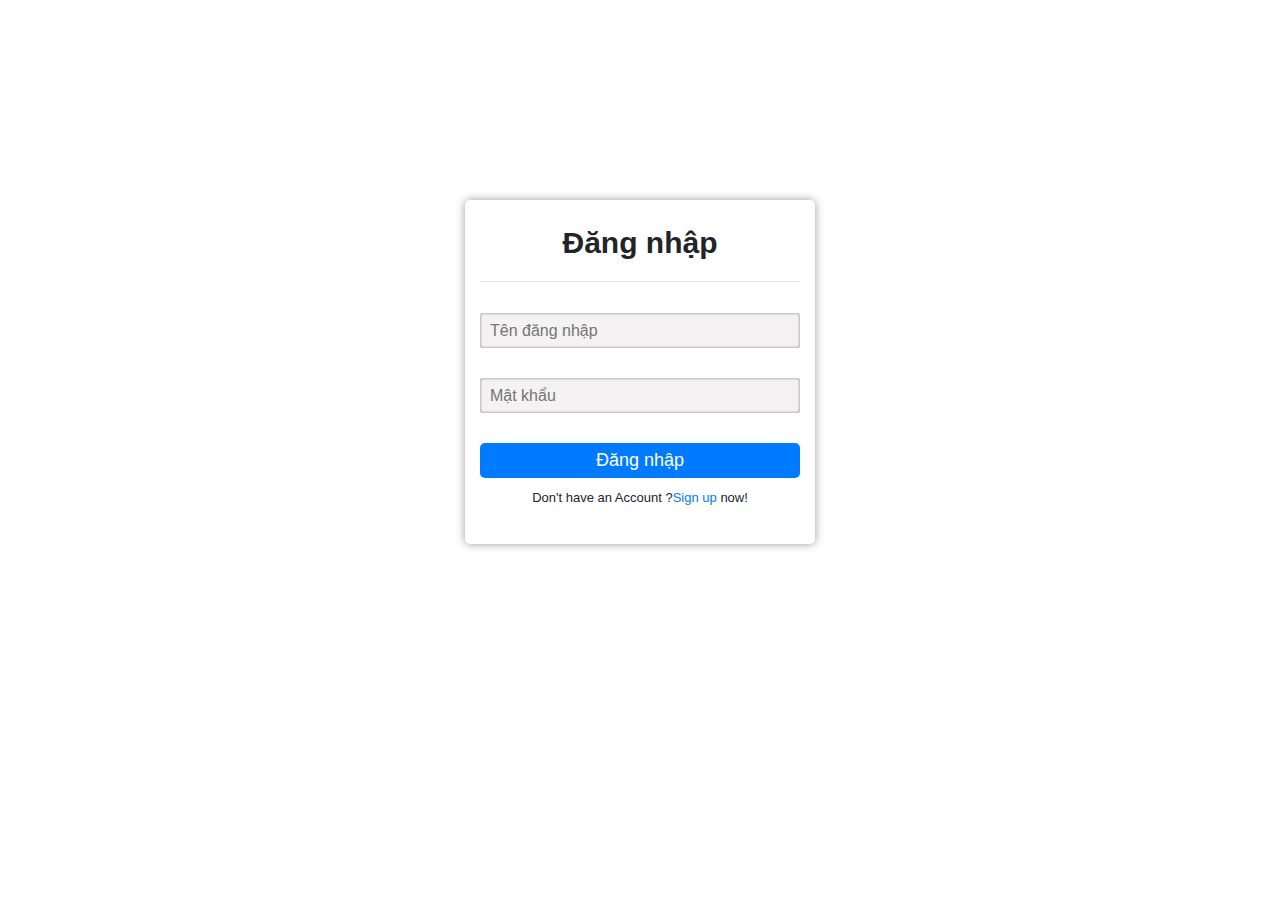
<file: index.html>
<!DOCTYPE html>
<html lang="en">
<head>
    <meta charset="UTF-8">
    <meta http-equiv="X-UA-Compatible" content="IE=edge">
    <meta name="viewport" content="width=device-width, initial-scale=1.0">
    <title>Document</title>
</head>
<body>    
    <script>
        if(!localStorage.getItem("users")){
             localStorage.setItem("users",JSON.stringify([]));
        }
        location.href="./view/login.html";
    </script>
</body>
</html>
</file>
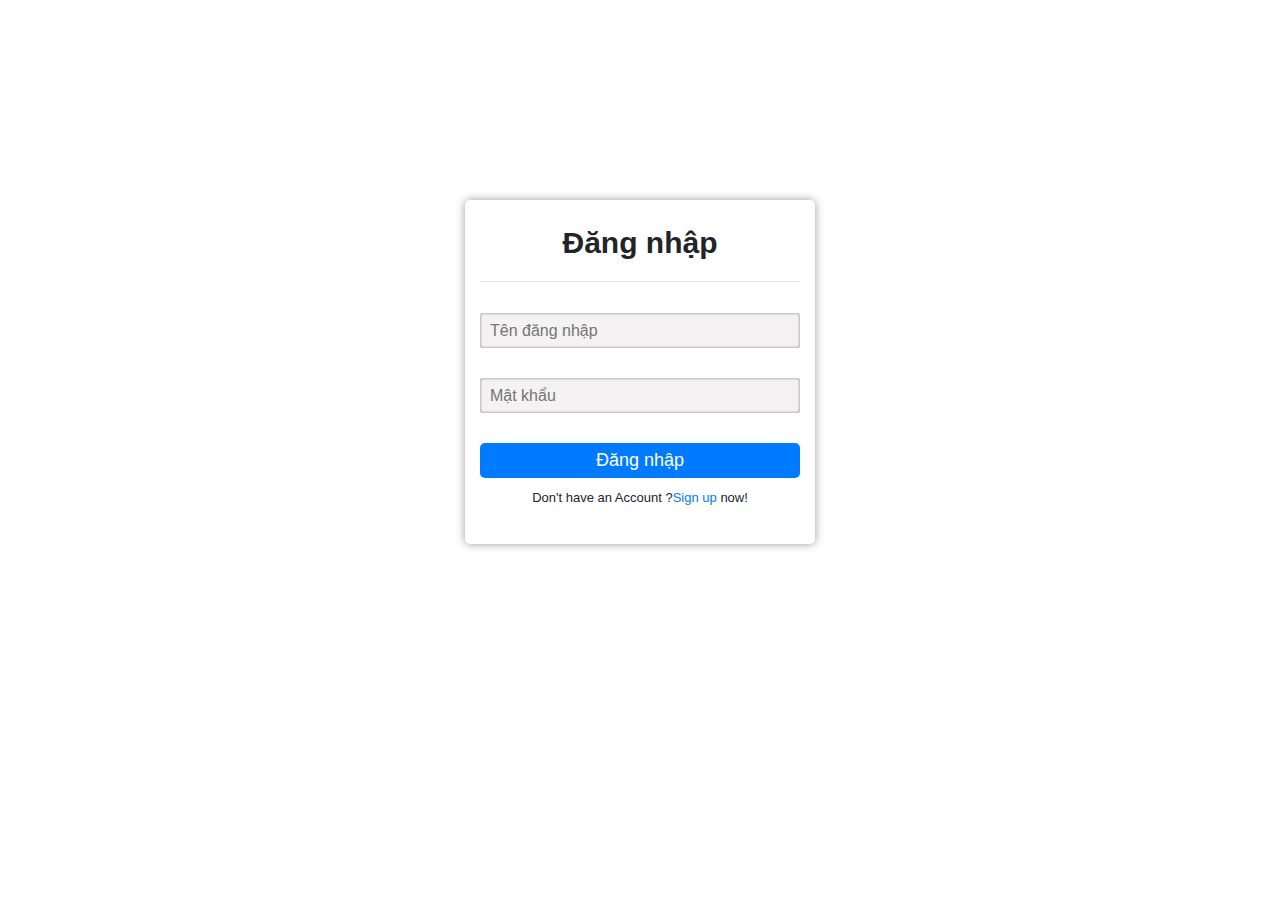
<file: view/addEmployee.html>
<!DOCTYPE html>
<html lang="en">
<head>
    <meta charset="UTF-8">
    <meta http-equiv="X-UA-Compatible" content="IE=edge">
    <meta name="viewport" content="width=device-width, initial-scale=1.0">
    <title>Add employee</title>
    <link rel="stylesheet" href="../assest/libraries/bootstrap.min.css">
    <link rel="stylesheet" href="../assest/css/sideBar-navigation.css">
    <link rel="stylesheet" href="https://cdnjs.cloudflare.com/ajax/libs/font-awesome/6.2.0/css/all.min.css">
    <link rel="preconnect" href="https://fonts.googleapis.com">
    <link rel="preconnect" href="https://fonts.gstatic.com" crossorigin>
    <link href="https://fonts.googleapis.com/css2?family=Varela+Round&display=swap" rel="stylesheet">
    <link rel="stylesheet" href="../assest/css/addEmployess.css">
   
</head>
<body>
    <div class="side-bar">
        <header>HRM App</header>
        <div class="user"><i class="fa-sharp fa-solid fa-circle-user" style="margin-right:15px"></i><p class="username"></p></div>
        <div class="logout"><i class="fa-sharp fa-solid fa-right-from-bracket"></i>Đăng xuất</div>
        <ul>
         <li><a href="./showEmployees.html"><i class="fa-regular fa-address-book"></i><p>Danh sách nhân viên</p></a></li>
         <li><a href="./addEmployee.html"><i class="fa-solid fa-user-plus"></i><p>Thêm nhân viên</p></a></li>
         <li><a href="./showDepartment.html"><i class="fa-solid fa-landmark"></i><p>Các phòng ban</p></a></li>
         <li><a href="./listOfPositions.html"><i class="fa-solid fa-layer-group"></i><p>Danh sách chức vụ</p></a></li>
         <li><a href="./employeesDeleted.html"><i class="fa-solid fa-user-xmark"></i></i><p>Nhân viên đã nghỉ việc</p></a></li>

        </ul>
    </div>
    <div class="container-fluid">
        <div class="main">
            <nav>
                <ul>
                    <li><a href="#"><i class="fa-sharp fa-solid fa-bars"></i></a></li>
                    <li><a href="./home.html">Trang chủ</a></li>
                </ul>
            </nav>
                <div class="dash-board">
                    <div class="row">
                        <div class="col-0 col-sm-1 col-md-1 col-lg-3"></div>
                        <div class="col-12 col-sm-10 col-md-10 col-lg-6">
                            <form>
                                <h2>Thêm nhân viên</h2>
                                <div class="form-group">
                                  <label for="fullName">Họ tên</label>
                                  <input type="text" class="form-control" id="fullName" aria-describedby="emailHelp" placeholder="VD : Nguyễn Văn A">
                                  <span class="errorMessage"></span>
                                </div>
                                <div class="form-group row">
                                   <div class="col-6 col-sm-6 col-md-6 col-lg-6">
                                    <label for="age">Tuổi</label>
                                    <input type="text" class="form-control" id="Age" placeholder="VD : 18">
                                    <span class="errorMessage"></span>
                                   </div>
                                   <div class="col-6 col-sm-6 col-md-6 col-lg-6">
                                    <label for="sex">Giới tính</label><br>
                                    <div class="form-check">
                                        <label class="form-check-label">
                                        <input type="radio" class="form-check-input" name="sex"  id="" value="Nam" checked>
                                        Nam
                                      </label>
                                    </div>
                                    <div class="form-check">
                                        <label class="form-check-label">
                                        <input type="radio" class="form-check-input" name="sex"  id="" value="Nữ">
                                        Nữ
                                      </label>
                                    </div>
                                   </div>
                                  
                                </div>
                                <div class="form-group">
                                    <label for="address">Địa chỉ</label>
                                    <input type="text" class="form-control" id="address" placeholder="VD : Thạch Thất ,Hà Nội">
                                    <span class="errorMessage"></span>
                                </div>
                                <div class="form-group">
                                    <label for="phoneNumber">Số điện thoại</label>
                                    <input type="text" class="form-control" id="phoneNumber" placeholder="VD : 0321 111 222">
                                    <span class="errorMessage"></span>
                                </div>
                                <div class="form-group">
                                  <label for="department">Phòng ban</label>
                                  <select class="form-control"  id="department">
                                    <option>Phòng marketing</option>
                                    <option>Phòng nhân sự</option>
                                    <option>Phòng công nghệ thông tin</option>
                                    <option>Phòng kinh doanh</option>
                                    <option>Phòng kế toán</option>
                                    <option>Phòng chăm sóc khách hàng</option>
                                  </select>
                                </div>
                                <div class="form-group">
                                  <label for="position">Chức vụ</label>
                                  <select class="form-control"  id="position">
                                    <option value="">Trưởng phòng marketing</option>
                                    <option value="">Nhân viên marketing</option>
                                    <option value="">Nhân viên content</option>
                                    <option value="">Nhân viên seo</option>
                                  </select>
                                </div>

                                <div class="form-group">
                                    <label for="salary">Lương</label>
                                    <input type="text" class="form-control" id="salary" aria-describedby="emailHelp" placeholder="VD : 1000$">
                                    <span class="errorMessage"></span>
                                </div>
                         
                                <div class="form-group">
                                    <label for="avatar">Ảnh</label><br>
                                    <img src="../assest/img/placeholder.png" alt="">
                                    <input type="text" class="form-control" id="avatar" aria-describedby="emailHelp" placeholder="Chú ý : chỉ nhận link ảnh">
                                    <span class="errorMessage"></span>
                                </div>
                                
                                <input type="submit" class="btn btn-primary" value="Thêm">
                              </form>
                        </div>
                        <div class="col-0 col-sm-1 col-md-1 col-lg-3"></div>
                    </div>
                </div>
        </div>
    </div>
    <div  class="mask" ></div>
    <script>
        if(!localStorage.getItem("key")){
           location.href="./login.html";
        }
    </script>
    <script src="../assest/libraries/jquery.min.js"></script>
    <script src="../assest/libraries/bootstrap.min.js"></script>
    <script src="../assest/js/home.js"></script>
    <script src="../assest/js/addEmployee.js"></script>
</body>
</html>
</file>
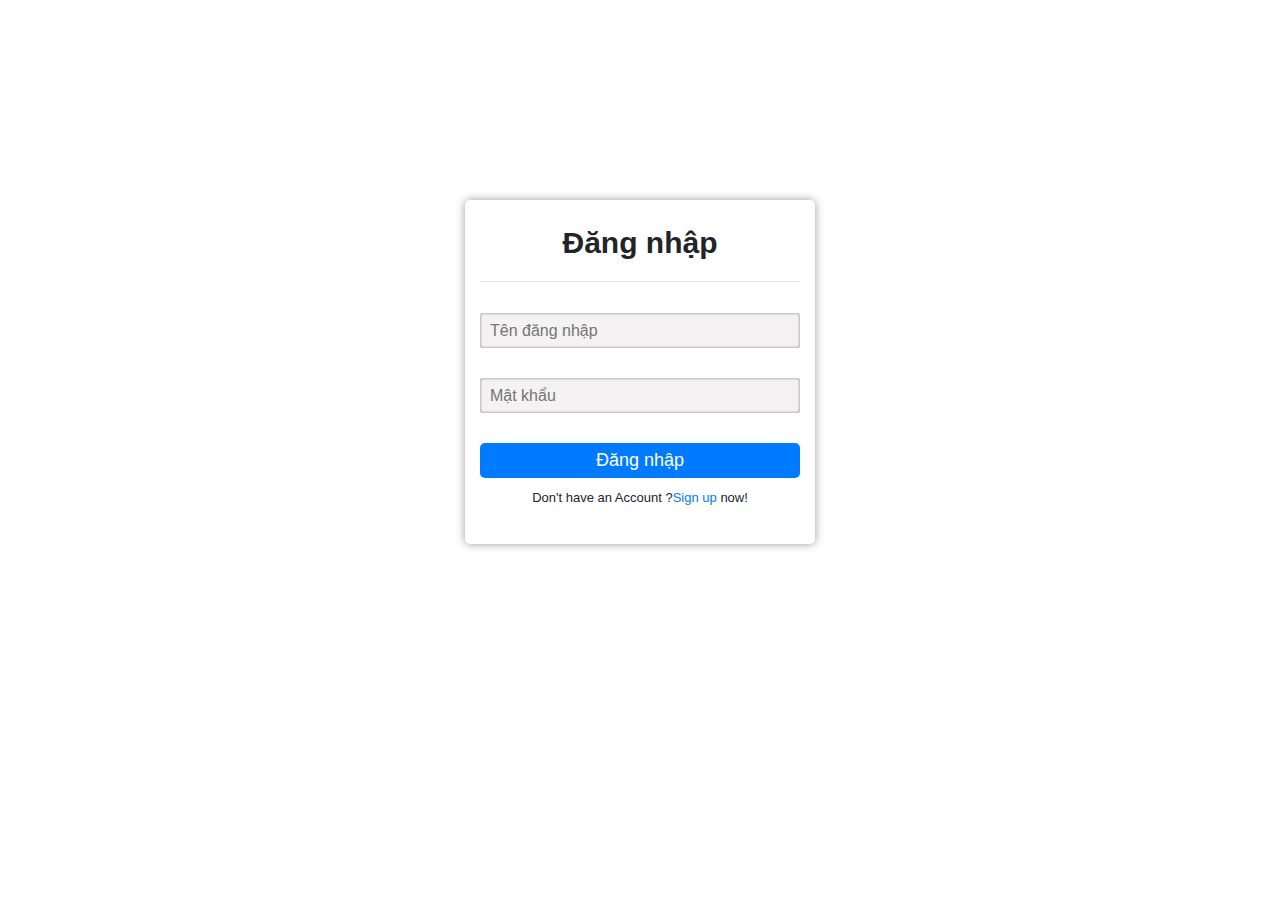
<file: view/employeesDeleted.html>
<!DOCTYPE html>
<html lang="en">
<head>
    <meta charset="UTF-8">
    <meta http-equiv="X-UA-Compatible" content="IE=edge">
    <meta name="viewport" content="width=device-width, initial-scale=1.0">
    <title>Employees delete</title>
    <link rel="stylesheet" href="../assest/libraries/bootstrap.min.css">
    <link rel="stylesheet" href="../assest/css/sideBar-navigation.css">
    <link rel="stylesheet" href="https://cdnjs.cloudflare.com/ajax/libs/font-awesome/6.2.0/css/all.min.css">
    <link rel="preconnect" href="https://fonts.googleapis.com">
    <link rel="preconnect" href="https://fonts.gstatic.com" crossorigin>
    <link href="https://fonts.googleapis.com/css2?family=Varela+Round&display=swap" rel="stylesheet">
    <link rel="stylesheet" href="../assest/css/employeesDeleted.css">
   
</head>
<body>
    <div class="side-bar">
        <header>HRM App</header>
        <div class="user"><i class="fa-sharp fa-solid fa-circle-user" style="margin-right:15px"></i><p class="username"></p></div>
        <div class="logout"><i class="fa-sharp fa-solid fa-right-from-bracket"></i>Đăng xuất</div>
        <ul>
         <li><a href="./showEmployees.html"><i class="fa-regular fa-address-book"></i><p>Danh sách nhân viên</p></a></li>
         <li><a href="./addEmployee.html"><i class="fa-solid fa-user-plus"></i><p>Thêm nhân viên</p></a></li>
         <li><a href="./showDepartment.html"><i class="fa-solid fa-landmark"></i><p>Các phòng ban</p></a></li>
         <li><a href="./listOfPositions.html"><i class="fa-solid fa-layer-group"></i><p>Danh sách chức vụ</p></a></li>
         <li><a href="./employeesDeleted.html"><i class="fa-solid fa-user-xmark"></i></i><p>Nhân viên đã nghỉ việc</p></a></li>
        
        </ul>
    </div>
    <div class="container-fluid">
        <div class="main">
            <nav>
                <ul>
                    <li><a href="#"><i class="fa-sharp fa-solid fa-bars"></i></a></li>
                    <li><a href="./home.html">Trang chủ</a></li>
                </ul>
            </nav>
                <div class="dash-board">
                    <div class="row">
                       <div class="loading"></div>
                    </div>
                </div>
        </div>
    </div>
    <div  class="mask" ></div>
    <div class="confirm-delete">
        <h4>Bạn có chắc chắn muốn xóa?</h5>
        <button type="button" class="btn btn-warning">Xác nhận</button>
        <button type="button" class="btn btn-dark">Hủy</button>
    </div>
    <script>
        if(!localStorage.getItem("key")){
           location.href="./login.html";
        }
    </script>
    <script src="../assest/libraries/jquery.min.js"></script>
    <script src="../assest/libraries/bootstrap.min.js"></script>
    <script src="../assest/js/home.js"></script>
    <script src="../assest/js/employeesDeleted.js"></script>
</body>
</html>
</file>
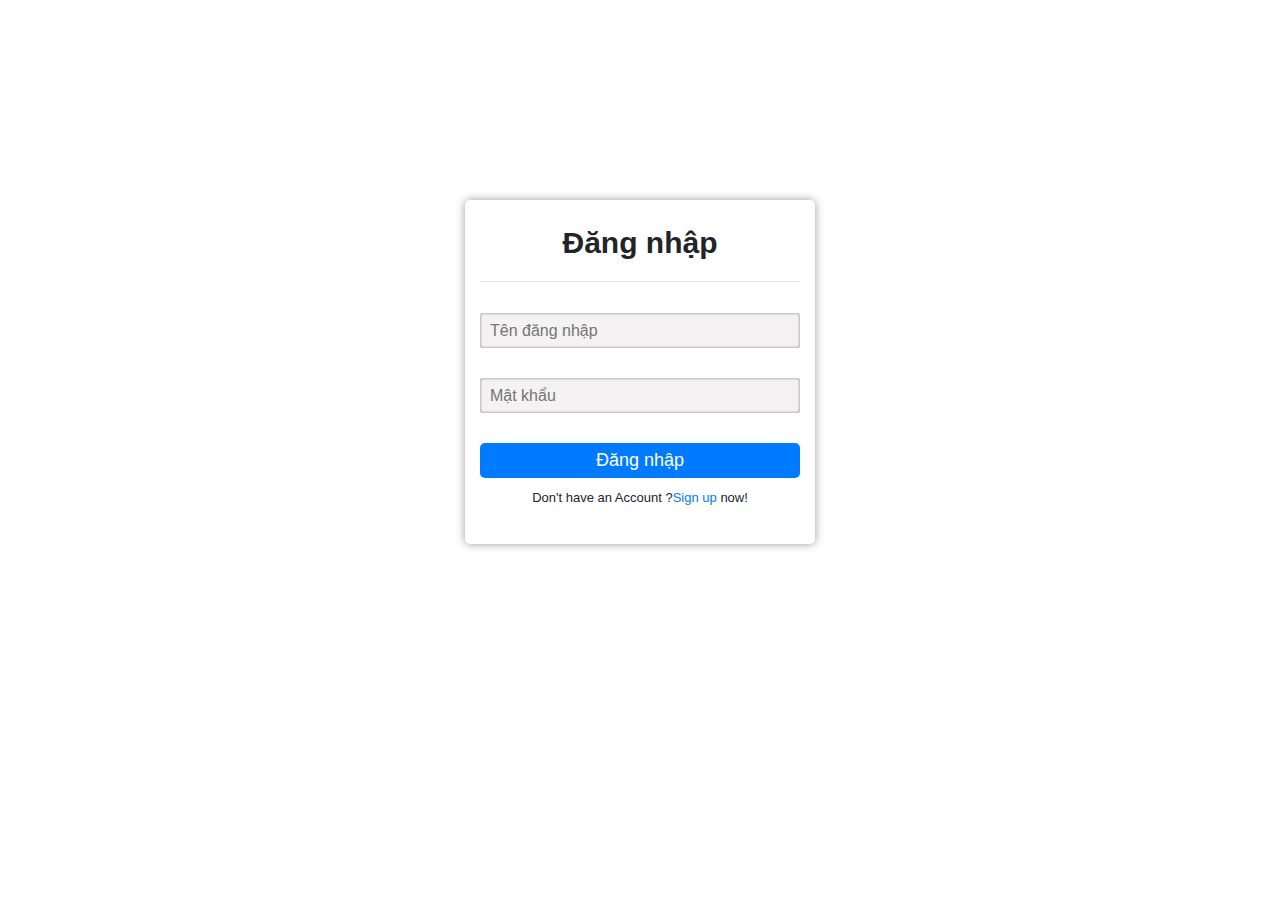
<file: view/home.html>
<!DOCTYPE html>
<html lang="en">
<head>
    <meta charset="UTF-8">
    <meta http-equiv="X-UA-Compatible" content="IE=edge">
    <meta name="viewport" content="width=device-width, initial-scale=1.0">
    <title>Home</title>
    <link rel="stylesheet" href="../assest/libraries/bootstrap.min.css">
    <link rel="stylesheet" href="../assest/css/home.css">
    <link rel="stylesheet" href="../assest/css/sideBar-navigation.css">
    <link rel="stylesheet" href="https://cdnjs.cloudflare.com/ajax/libs/font-awesome/6.2.0/css/all.min.css">
    <link rel="preconnect" href="https://fonts.googleapis.com">
    <link rel="preconnect" href="https://fonts.gstatic.com" crossorigin>
    <link href="https://fonts.googleapis.com/css2?family=Varela+Round&display=swap" rel="stylesheet">
   
</head>
<body>
    <div class="side-bar">
        <header>HRM App</header>
        <div class="user"><i class="fa-sharp fa-solid fa-circle-user" style="margin-right:15px"></i><p class="username"></p></div>
        <div class="logout"><i class="fa-sharp fa-solid fa-right-from-bracket"></i> Đăng xuất</div>
        <ul>
         <li><a href="./showEmployees.html"><i class="fa-regular fa-address-book"></i><p>Danh sách nhân viên</p></a></li>
         <li><a href="./addEmployee.html"><i class="fa-solid fa-user-plus"></i><p>Thêm nhân viên</p></a></li>
         <li><a href="./showDepartment.html"><i class="fa-solid fa-landmark"></i><p>Các phòng ban</p></a></li>
         <li><a href="./listOfPositions.html"><i class="fa-solid fa-layer-group"></i><p>Danh sách chức vụ</p></a></li>
         <li><a href="./employeesDeleted.html"><i class="fa-solid fa-user-xmark"></i></i><p>Nhân viên đã nghỉ việc</p></a></li>

        </ul>
    </div>
    <div class="container-fluid">
        <div class="main">
            <nav>
                <ul>
                    <li><a href="#"><i class="fa-sharp fa-solid fa-bars"></i></a></li>
                    <li><a href="./home.html">Trang chủ</a></li>
                </ul>
            </nav>
                <div class="dash-board">
                    <div class="row">
                        <div >
                            <div class="card card-blue">
                                <div class="card-title">
                                      Danh sách nhân viên
                                </div>
                                <i class="fa-solid fa-users"></i>
                            </div>
                        </div>
                        <div >
                            <div class="card card-green">
                                <div class="card-title">
                                    Các phòng ban
                                </div>
                                <i class="fa-solid fa-landmark"></i>
                            </div>
                        </div>
                        <div>
                            <div class="card card-yellow">
                                <div class="card-title">
                                    Danh sách chức vụ
                                </div>
                                <i class="fa-solid fa-layer-group"></i>
                            </div>
                        </div>
                        <div>
                            <div class="card card-red">
                                <div class="card-title">
                                    Danh sách nhân viên đã nghỉ
                                </div>
                                <i class="fa-solid fa-user-minus"></i>
                            </div>
                        </div>
                    </div>
                </div>
        </div>
    </div>
    <div  class="mask" ></div>
    <script>
        if(!localStorage.getItem("key")){
           location.href="./login.html";
        }
    </script>
    <script src="../assest/libraries/jquery.min.js"></script>
    <script src="../assest/libraries/bootstrap.min.js"></script>
    <script src="../assest/js/home.js"></script>
</body>
</html>
</file>
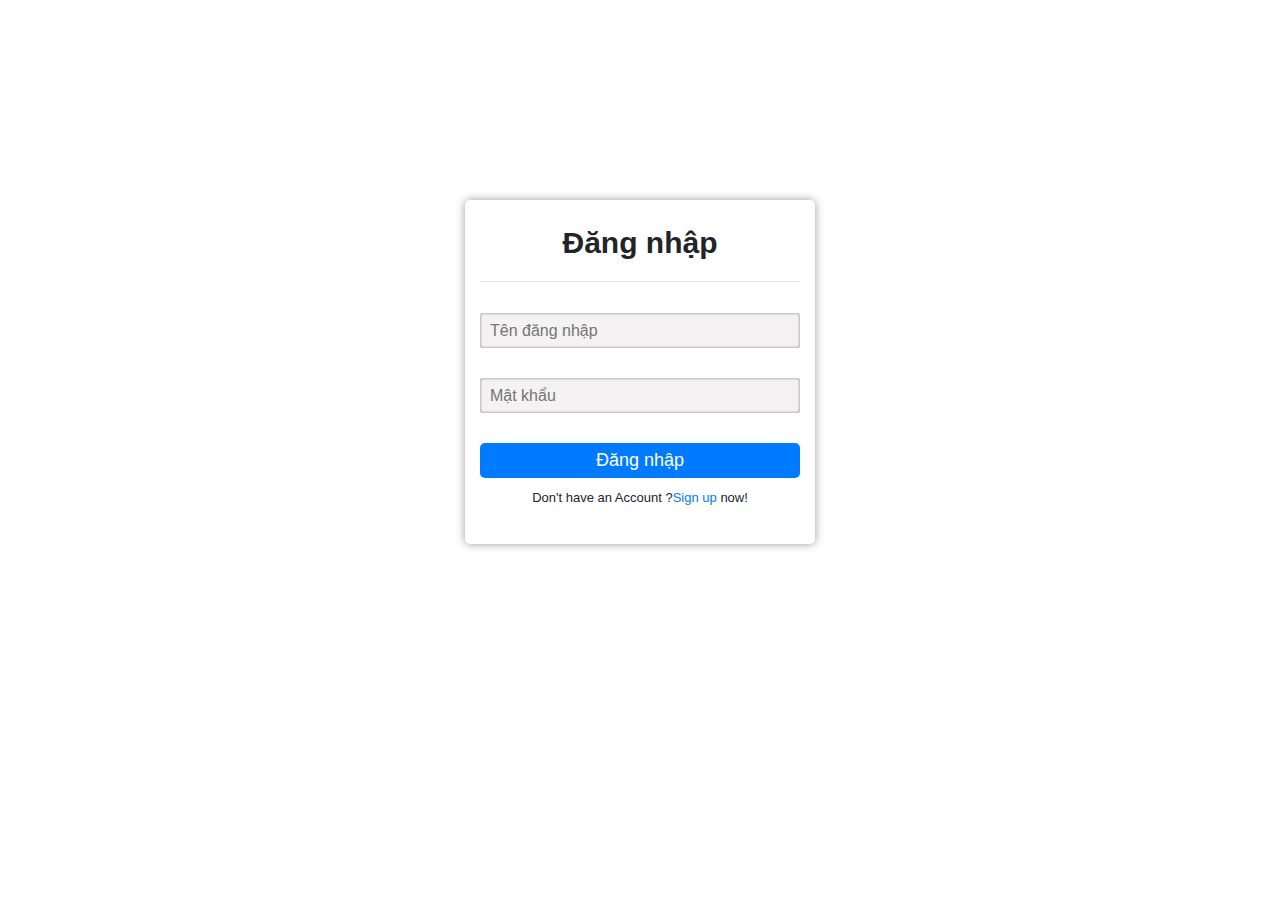
<file: view/listOfPositions.html>
<!DOCTYPE html>
<html lang="en">
<head>
    <meta charset="UTF-8">
    <meta http-equiv="X-UA-Compatible" content="IE=edge">
    <meta name="viewport" content="width=device-width, initial-scale=1.0">
    <title>Positions</title>
    <link rel="stylesheet" href="../assest/libraries/bootstrap.min.css">
    <link rel="stylesheet" href="../assest/css/sideBar-navigation.css">
    <link rel="stylesheet" href="../assest/css/listOfPositions.css">
    <link rel="stylesheet" href="https://cdnjs.cloudflare.com/ajax/libs/font-awesome/6.2.0/css/all.min.css">
    <link rel="preconnect" href="https://fonts.googleapis.com">
    <link rel="preconnect" href="https://fonts.gstatic.com" crossorigin>
    <link href="https://fonts.googleapis.com/css2?family=Varela+Round&display=swap" rel="stylesheet">
</head>
<body>
    <div class="side-bar">
        <header>HRM App</header>
        <div class="user"><i class="fa-sharp fa-solid fa-circle-user" style="margin-right:15px"></i><p class="username"></p></div>
        <div class="logout"><i class="fa-sharp fa-solid fa-right-from-bracket"></i>Đăng xuất</div>
        <ul>
         <li><a href="./showEmployees.html"><i class="fa-regular fa-address-book"></i><p>Danh sách nhân viên</p></a></li>
         <li><a href="./addEmployee.html"><i class="fa-solid fa-user-plus"></i><p>Thêm nhân viên</p></a></li>
         <li><a href="./showDepartment.html"><i class="fa-solid fa-landmark"></i><p>Các phòng ban</p></a></li>
         <li><a href="./listOfPositions.html"><i class="fa-solid fa-layer-group"></i><p>Danh sách chức vụ</p></a></li>
         <li><a href="./employeesDeleted.html"><i class="fa-solid fa-user-xmark"></i></i><p>Nhân viên đã nghỉ việc</p></a></li>
        </ul>
    </div>
    <div class="container-fluid">
        <div class="main">
            <nav>
                <ul>
                    <li><a href="#"><i class="fa-sharp fa-solid fa-bars"></i></a></li>
                    <li><a href="./home.html">Trang chủ</a></li>
                </ul>
            </nav>
                <div class="dash-board">
                    <div class="row">
                        <div class="col-0 col-sm-0 col-md-1 col-lg-2"></div>
                        <div class="col-12 col-sm-12 col-md-10 col-lg-8">
                            <div class="loading"></div>
                        </div>
                        <div class="col-0 col-sm-0 col-md-1 col-lg-2"></div>
                    </div>
                </div>
        </div>
    </div>
    <div  class="mask" ></div>
    <script>
        if(!localStorage.getItem("key")){
           location.href="./login.html";
        }
    </script>
    <script src="../assest/libraries/bootstrap.min.js"></script>
    <script src="../assest/libraries/jquery.min.js"></script>
    <script src="../assest/js/home.js"></script>
    <script src="../assest/js/listOfPositions.js"></script>
</body>
</html>
</file>
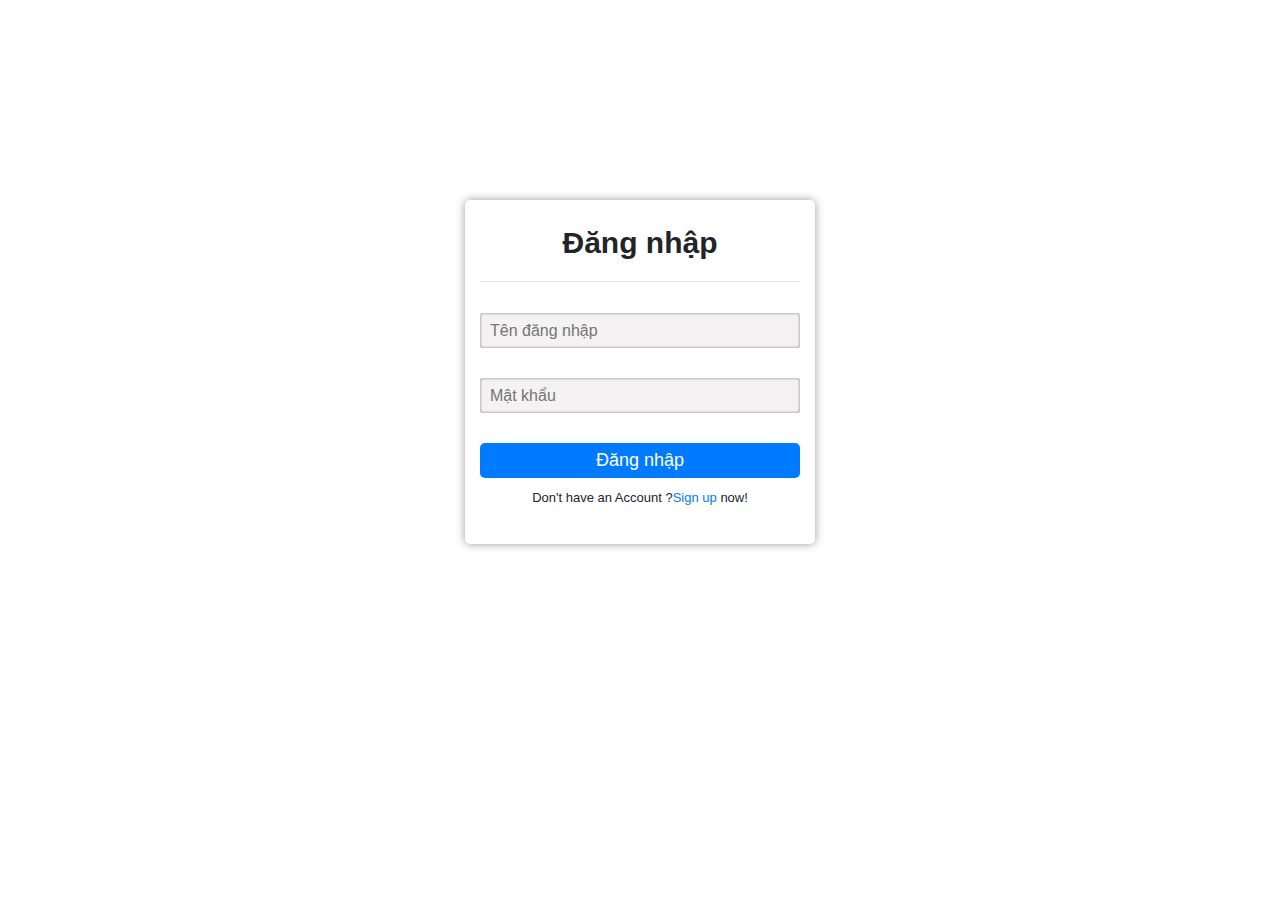
<file: view/login.html>
<!DOCTYPE html>
<html lang="en">
<head>
    <meta charset="UTF-8">
    <meta http-equiv="X-UA-Compatible" content="IE=edge">
    <meta name="viewport" content="width=device-width, initial-scale=1.0">
    <title>Login</title>
    <link rel="stylesheet" href="../assest/libraries/bootstrap.min.css">
    <link rel="stylesheet" href="../assest/css/login.css">
</head>
<body>
    <div class="container">
        <div class="row">
            <div class="col-0 col-sm-1 col-md-3 col-lg-4"></div>
            <div class="col-12 col-sm-10 col-md-6 col-lg-4">
               <form action="" onsubmit="event.preventDefault()" class="form form-login" method="get">
                <p class="form-title" style="font-weight: bold;">Đăng nhập</p>
                <hr style="color:#333;height: 1px;">
                <span class="checkMessage"></span>
                <div class="form-group">
                    <input type="text" placeholder="Tên đăng nhập" class="form-input">
                    <span class="message"></span>
                </div>
                <div class="form-group">
                    <input type="password" placeholder="Mật khẩu" class="form-input">
                    <span class="message"></span>
                </div>
                <input type="submit" class=" btn-submit btn-login bg-primary" value="Đăng nhập">
                <p style="text-align:center;font-size:13px;margin-top:10px">Don't have an Account ?<a href="#" id="sign-up">Sign up</a> now!</p>
               </form>

               <form action="" onsubmit="event.preventDefault()" class="form-signUp form-hidden" method="post">
                <p class="form-title" style="font-weight: bold;">Đăng ký</p>
                <hr style="color:#333;height: 1px;">
                <span class="checkMessage"></span>
                <div class="form-group">
                    <input type="text" placeholder="Họ tên" class="form-input">
                    <span class="message"></span>
                </div>
                <div class="form-group">
                    <input type="text" placeholder="Tên đăng nhập" class="form-input">
                    <span class="message"></span>
                </div>
                <div class="form-group">
                    <input type="password" placeholder="Mật khẩu" class="form-input">
                    <span class="message"></span>
                </div>
                <div class="form-group">
                    <input type="password" placeholder="Nhập lại mật khẩu" class="form-input">
                    <span class="message"></span>
                </div>
                <input type="submit" class="btn-submit btn-signUp bg-primary" value="Đăng ký">
                <p style="text-align:center;font-size:13px;margin-top:10px">Already have an Account ?<a href="#" id="Login">Login</a> now!</p>
               </form>
            </div>
            <div class="col-0 col-sm-1 col-md-3 col-lg-4"></div>
        </div>
        
    </div>
    <script>
       if(localStorage.getItem("key")){
        location.href="./home.html";
       }
    </script>
    <script type="module" src="../assest/js/validateForm.js"></script>
    <script type="module" src="../assest/js/handleLogin.js"></script>
    <script type="module" src="../assest/js/handleSignUp.js"></script>
    <script src="../assest/libraries/bootstrap.min.js"></script>
</body>
</html>
</file>
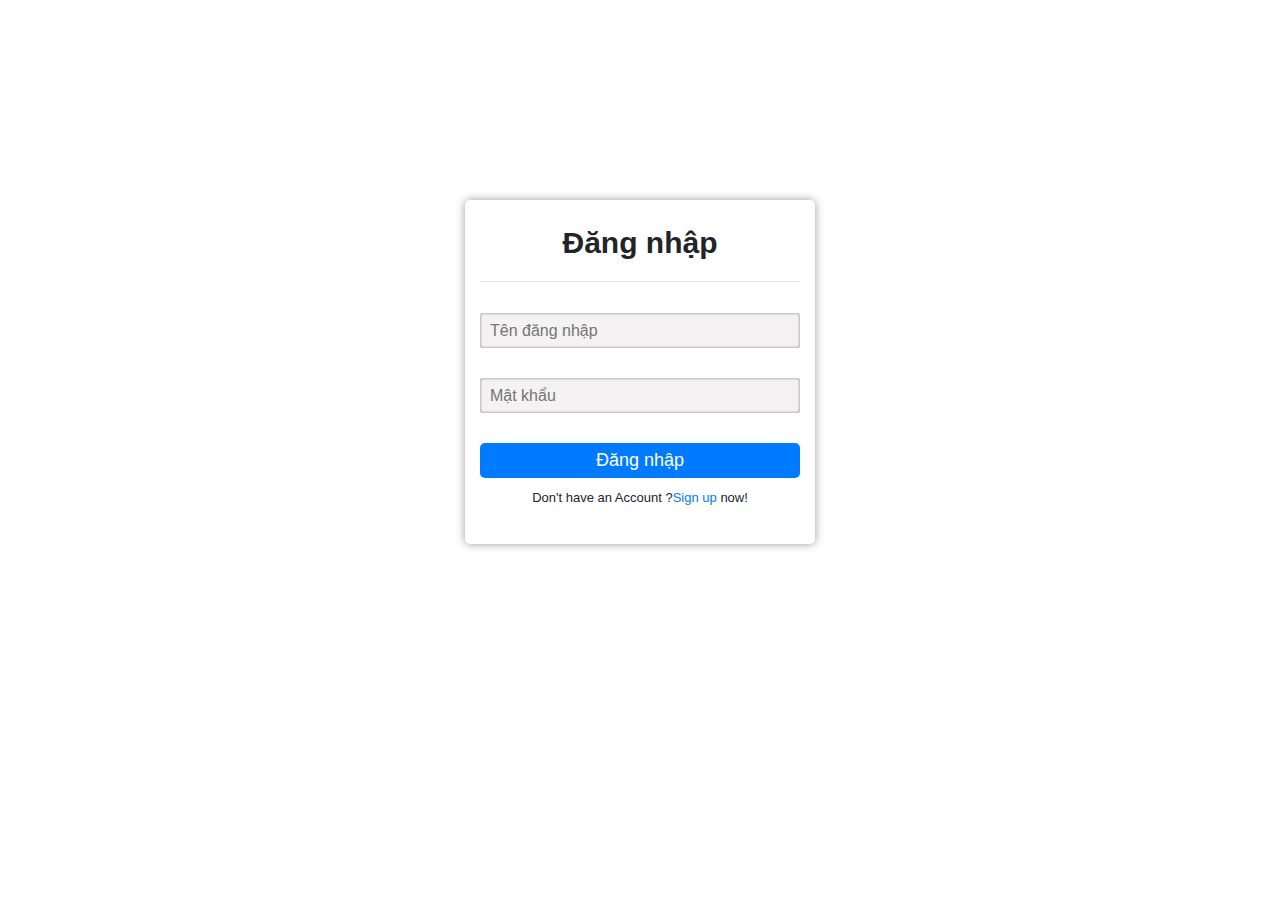
<file: view/showDepartment.html>
<!DOCTYPE html>
<html lang="en">
<head>
    <meta charset="UTF-8">
    <meta http-equiv="X-UA-Compatible" content="IE=edge">
    <meta name="viewport" content="width=device-width, initial-scale=1.0">
    <title>Departments</title>
    <link rel="stylesheet" href="../assest/libraries/bootstrap.min.css">
    <link rel="stylesheet" href="../assest/css/sideBar-navigation.css">
    <link rel="stylesheet" href="../assest/css/showDepartment.css">
    <link rel="stylesheet" href="https://cdnjs.cloudflare.com/ajax/libs/font-awesome/6.2.0/css/all.min.css">
    <link rel="preconnect" href="https://fonts.googleapis.com">
    <link rel="preconnect" href="https://fonts.gstatic.com" crossorigin>
    <link href="https://fonts.googleapis.com/css2?family=Varela+Round&display=swap" rel="stylesheet">
</head>
<body>
    <div class="side-bar">
        <header>HRM App</header>
        <div class="user"><i class="fa-sharp fa-solid fa-circle-user" style="margin-right:15px"></i><p class="username"></p></div>
        <div class="logout"><i class="fa-sharp fa-solid fa-right-from-bracket"></i>Đăng xuất</div>
        <ul>
         <li><a href="./showEmployees.html"><i class="fa-regular fa-address-book"></i><p>Danh sách nhân viên</p></a></li>
         <li><a href="./addEmployee.html"><i class="fa-solid fa-user-plus"></i><p>Thêm nhân viên</p></a></li>
         <li><a href="./showDepartment.html"><i class="fa-solid fa-landmark"></i><p>Các phòng ban</p></a></li>
         <li><a href="./listOfPositions.html"><i class="fa-solid fa-layer-group"></i><p>Danh sách chức vụ</p></a></li>
         <li><a href="./employeesDeleted.html"><i class="fa-solid fa-user-xmark"></i></i><p>Nhân viên đã nghỉ việc</p></a></li>
        </ul>
    </div>
    <div class="container-fluid">
        <div class="main">
            <nav>
                <ul>
                    <li><a href="#"><i class="fa-sharp fa-solid fa-bars"></i></a></li>
                    <li><a href="./home.html">Trang chủ</a></li>
                </ul>
            </nav>
                <div class="dash-board">
                    <div class="row">
                        <div class="col-0 col-sm-0 col-md-1 col-lg-2"></div>
                        <div class="col-12 col-sm-12 col-md-10 col-lg-8">
                           <div class="loading"></div>
                        </div>
                        <div class="col-0 col-sm-0 col-md-1 col-lg-2"></div>
                    </div>
                </div>
        </div>
    </div>
    <div  class="mask" ></div>
    <script>
        if(!localStorage.getItem("key")){
           location.href="./login.html";
        }
    </script>
    <script src="../assest/libraries/bootstrap.min.js"></script>
    <script src="../assest/libraries/jquery.min.js"></script>
    <script src="../assest/js/home.js"></script>
    <script src="../assest/js/showDepartment.js"></script>
</body>
</html>
</file>
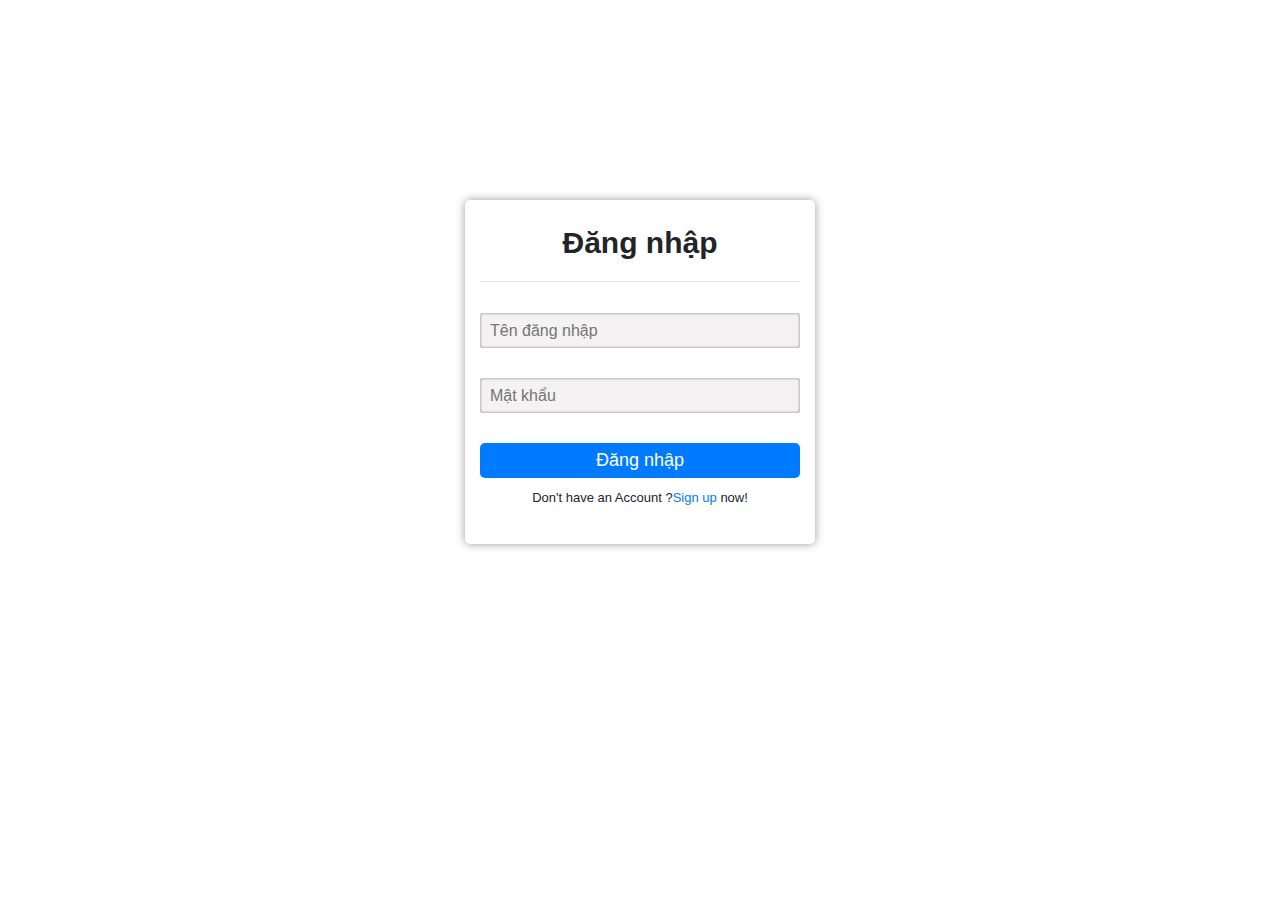
<file: view/showEmployees.html>
<!DOCTYPE html>
<html lang="en">
<head>
    <meta charset="UTF-8">
    <meta http-equiv="X-UA-Compatible" content="IE=edge">
    <meta name="viewport" content="width=device-width, initial-scale=1.0">
    <title>Employees</title>
    <link rel="stylesheet" href="../assest/libraries/bootstrap.min.css">
    <link rel="stylesheet" href="../assest/css/sideBar-navigation.css">
    <link rel="stylesheet" href="https://cdnjs.cloudflare.com/ajax/libs/font-awesome/6.2.0/css/all.min.css">
    <link rel="preconnect" href="https://fonts.googleapis.com">
    <link rel="preconnect" href="https://fonts.gstatic.com" crossorigin>
    <link href="https://fonts.googleapis.com/css2?family=Varela+Round&display=swap" rel="stylesheet">
    <link rel="stylesheet" href="../assest/css/showEmployess.css">
   
</head>
<body>
    <div class="side-bar">
        <header>HRM App</header>
        <div class="user"><i class="fa-sharp fa-solid fa-circle-user" style="margin-right:15px"></i><p class="username"></p></div>
        <div class="logout"><i class="fa-sharp fa-solid fa-right-from-bracket"></i>Đăng xuất</div>
        <ul>
         <li><a href="./showEmployees.html"><i class="fa-regular fa-address-book"></i><p>Danh sách nhân viên</p></a></li>
         <li><a href="./addEmployee.html"><i class="fa-solid fa-user-plus"></i><p>Thêm nhân viên</p></a></li>
         <li><a href="./showDepartment.html"><i class="fa-solid fa-landmark"></i><p>Các phòng ban</p></a></li>
         <li><a href="./listOfPositions.html"><i class="fa-solid fa-layer-group"></i><p>Danh sách chức vụ</p></a></li>
         <li><a href="./employeesDeleted.html"><i class="fa-solid fa-user-xmark"></i></i><p>Nhân viên đã nghỉ việc</p></a></li>
        </ul>
    </div>
    <div class="container-fluid">
        <div class="main">
            <nav>
                <ul>
                    <li><a href="#"><i class="fa-sharp fa-solid fa-bars"></i></a></li>
                    <li><a href="./home.html">Trang chủ</a></li>
                </ul>
            </nav>
                <div class="dash-board">
                    <div class="row">
                       <div class="loading"></div>
                    </div>
                </div>
        </div>
    </div>
    <div  class="mask" ></div>
    <script>
        if(!localStorage.getItem("key")){
           location.href="./login.html";
        }
    </script>
    <script src="../assest/libraries/jquery.min.js"></script>
    <script src="../assest/libraries/bootstrap.min.js"></script>
    <script src="../assest/js/home.js"></script>
    <script src="../assest/js/showEmployess.js"></script>
</body>
</html>
</file>
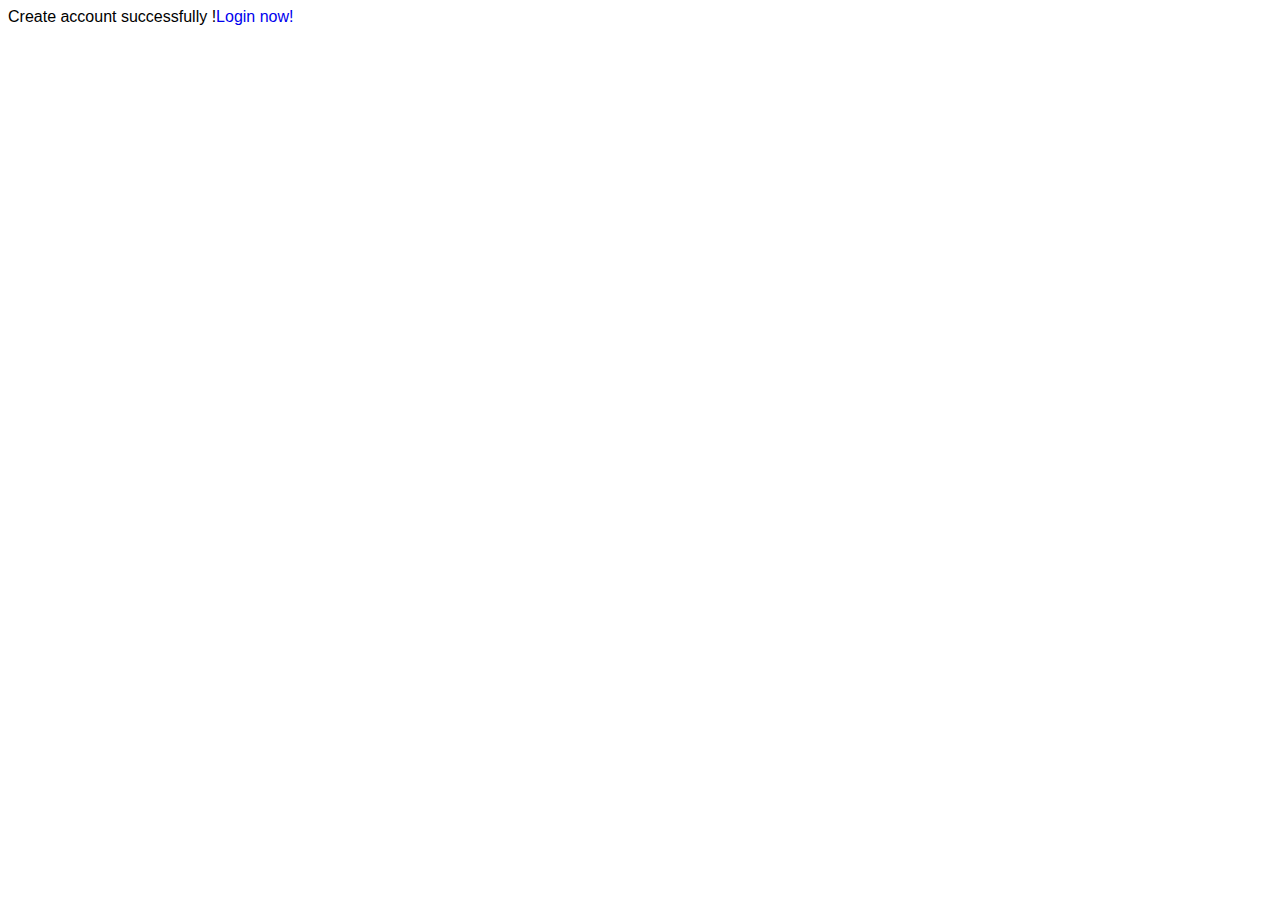
<file: view/successSignUp.html>
<!DOCTYPE html>
<html lang="en">
<head>
    <meta charset="UTF-8">
    <meta http-equiv="X-UA-Compatible" content="IE=edge">
    <meta name="viewport" content="width=device-width, initial-scale=1.0">
    <title>Success login</title>
    <style>
        body{
            font-family: Arial, Helvetica, sans-serif;
        }
    </style>
</head>
<body>
    Create account successfully !<a href="./login.html" style="text-decoration:none">Login now!</a>
</body>
</html>
</file>
<file: assest/css/sideBar-navigation.css>
*{
    margin: 0;
    padding: 0;
}
html{
    height: 100%;
}
body{
    height: 100%;
    font-family: 'Varela Round', sans-serif;
}



.side-bar{
    position: fixed;
    left: 0px;
    top: 0px;
    width: 280px;
    height: 100%;
    background-color: #343a40;
    box-shadow: 0px 0px 10px rgba(0,0,0, 0.5);
    overflow: hidden;
    z-index:10 ;
}


.side-bar header{
    width: 280px;
    line-height: 62px;
    color:#ccc;
    font-size: 20px;
    border-bottom: 0.2px solid #ccc;
    height: 62px;
    text-align: center;
    transition: width 200ms linear;
}


.side-bar .user{
    width: 280px;
    padding-left:20px;
    display: flex;
    color: #ccc;
    font-size: 14px;
    align-items: center;
    border-bottom: 0.2px solid #ccc;
    height: 60px;
    margin-bottom: 3px;
    transition: width 2s linear;
}

.side-bar .user:hover {
    color: white;
    cursor: pointer;
}
.side-bar .user .username{
    margin: 0;
    font-size: 18px;
    letter-spacing: 1px;
}

.side-bar .user i{
    font-size: 30px;
    border-radius: 50%;
    box-shadow: 0px 0px 12px rgba(0,0,0, 0.6);
}

.side-bar .logout{
    display: flex;
    color: #ccc;
    justify-content: center;
    font-size: 14px;
    align-items: center;
    padding:10px 0px 10px 30px ;
    display: none;
    border-radius: 3px;
}

.side-bar .logout:hover{
    background-color: rgba(192,192,192, 0.3);
    color: white;
    cursor: pointer;
}

.side-bar .logout{
    width: 95%;
    margin: 0 auto;
}

.side-bar ul{
    list-style: none;
}

.side-bar ul li{
    height: 48px;
    line-height: 48px;
    font-size: 14px;
    width: 266px;
    margin: 3px auto;
    border-radius: 5px;
}


.side-bar ul li:hover{
    background-color:rgba(192,192,192, 0.3) ;
}

.side-bar ul li:hover a{
  color: white;
}

.side-bar ul li a{
    color:#ccc;
    text-decoration: none;
    margin-left: 25px;
    font-size: 17px;
}

.side-bar ul li i{
    margin-right: 20px;
    font-size: 20px;
}

.side-bar ul li a p{
    display: inline-block;
}



/*side bar min*/

@media screen and (min-width: 769px) {
    .side-bar{
        left: 0px !important;
    }

    .side-bar-min .user .username{
        display: none;
    }
    
    .side-bar-min ul li a p{
        display: none;
    }
    
    .side-bar-min header{
        width: 80px;
    }
    
    .side-bar-min ul li{
       width: 70px;
    }
    
    .side-bar-min .user i{
      margin-left: 1px;
      font-size: 35px;
    }
}



nav{
    position: fixed;
    top: 0px;
    left: 280px;
    width: 100%;
    background-color: white;
    height: 62px;
    border: 1px solid rgba(192,192,192, 0.6);
    z-index: 3;
    border-left: none;
}
nav ul{
    padding: 0px;
    list-style: none;
}

nav ul li{
    padding: 0px 20px;
    line-height: 62px;
    display: inline-block;
}
nav ul li a{
    color: #ccc;
}

nav ul li:hover a{
    text-decoration: none;
    color: #333;
}

.container-fluid{
    padding-right: 0px;
    padding-left: 280px;
    padding-top: 130px;
    height: 100%;
    background-color:rgba(192,192,192, 0.1);
} 

.main{
    padding: 0px 20px;
}


.mask{
    display: none;
}



@media screen and (max-width: 768px) {
    .side-bar{
        width: 280px !important;
        left: -280px ;
    }

    .container-fluid{
        padding-left: 0px !important;
    }

    nav{
        left: 0px !important;
    }


    .mask-action{
        display: block;
        position:fixed;
        top: 0px;
        left: 0px;
        width: 100%;
        height: 100%;
        z-index: 5;
        background-color: rgba(0,0,0, 0.4);
    }
    
  }


  @media screen and (max-width: 576px) {
    .side-bar{
        width: 280px !important;
        left: -280px;
    }

    .container-fluid{
        padding-left: 0px !important;
    }

    nav{
        left: 0px !important;
    }

    .mask-action{
        display: block;
        position:fixed;
        top: 0px;
        left: 0px;
        width: 100%;
        height: 100%;
        z-index: 5;
        background-color: rgba(0,0,0, 0.4);
    }
    
  }


@media screen and (max-width: 300px) {
     nav{
        width: 300px;
     }
}
</file>
<file: assest/css/addEmployess.css>
h2{
    text-align: center;
    margin: 30px 0px;
}

.side-bar ul li:nth-child(2){
    background-color: #007bff;
}

.side-bar ul li:nth-child(2) a{
    color: white;
}

form{
    box-shadow: 0px 0px 10px rgba(0, 0, 0, 0.5);
    background-color: #fff;
    padding: 20px 20px;
    border-radius: 5px;
    padding-bottom: 30px;
}

.form-check{
    display: inline-block;
    margin-right:15px ;
}

.container-fluid{
    height: auto;
    padding-bottom: 50px;
}

.main{
    height: auto;
}

img{
    width: 160px;
    height: 200px;
    object-fit: cover;
    margin: 20px 0px;
}


form .form-group .errorMessage{
    color: red;
}


.form-error input{
    border: 1px solid red;
}
</file>
<file: assest/css/employeesDeleted.css>
.loading{
    width: 60px;
    height: 60px;
    border-radius: 50%;
    border: 7px solid rgba(0, 0, 0, 0.2);
   border-top: 7px solid blue;
   margin-top: 20%;
   margin-left:auto ;
   margin-right: auto;
   animation: xoay 2s infinite linear;
   justify-self:center;
}


body{
    height: 100%;
}

.main{
    height: 100%;
}

.container-fluid{
    height: 100%;
}

.row{
    margin-bottom: 0px;
    justify-content: center;
}

.side-bar ul li:nth-child(5){
    background-color: #007bff;
}

.side-bar ul li:nth-child(5) a{
    color: white;
}


@keyframes xoay{

    from{
        transform: rotate(0deg);
    }
    to{
        transform: rotate(360deg);
    }

}

.card{
    margin: 20px 30px;
    width:200px ;
    position: relative;
}

.card img{
    width: 100%;
    height: 220px;
    object-fit: cover;
}

.card .card-body button{
    position: absolute;
    bottom: 10px;
}

.card .card-body{
    padding-bottom: 35px;
    padding-right: 10px;
}

.btn-danger{
    margin-left: 50px;
}

.mask-active{
    display: block;
    position: fixed;
    top: 0px;
    left: 0px;
    width: 100%;
    height: 100%;
    background-color: rgba(0, 0, 0, 0.4);
    z-index: 3;
}


.confirm-delete{
    width: 300px;
    height: 150px;
    position: fixed;
    top: 80px;
    margin-left: 50%;
    transform: translateX(-50%);
    background-color: #fff;
    box-shadow: 0px 0px 10px rgba(0, 0, 0, 0.2);
    border-radius: 5px;
    padding-left: 10px;
    padding-top: 20px;
    z-index: 4;
    display: none;
}

.confirm-delete button:nth-of-type(1){
    margin-left: 100px;
}

.confirm-delete button{
  margin-top: 10px;
}

.confirm-delete_action{
    display: block;
    animation: slideDown 300ms linear 1;
}

.employeesDeletedLog{
    font-size: 25px;
}

@keyframes slideDown{
    from{
       opacity: 0;
       top:-20px;
    }
    to{
       opacity: 1;
       top:80px
    }
}


@media screen and (max-width:810px){
    .container-fluid{
        height: auto;
    }
}

@media screen and (max-width:300px){
    .row{
        width: 300px;
    }

}
</file>
<file: assest/css/home.css>
.row{
     justify-content: space-around;
     
}

.row div{
    height: 168px;
    flex-basis: 22%;
    margin-bottom: 30px;
}

.row div:hover{
   cursor: pointer;
}

.row .card{
    border: none;
    box-shadow: 0px 0px 3px rgba(0,0,0, 0.5);
    color: white;
    padding: 10px;
    box-sizing: border-box;
    display: flex;
    flex-direction: row;
    justify-content: center;
    justify-content: space-around;
   
}

.row .card:hover i{
    font-size: 55px;
}

.row .card .card-title{
    flex: 2;
    padding: 20px 20px 0px 10px;
    font-size: 18px;
    box-sizing: border-box;
    letter-spacing: 1px;
}

.row .card i{
    transition: font-size 500ms linear;
    flex: 1;
    line-height:100px ;
    font-size: 50px;
    color: rgba(0,0,0, 0.1);
}

.row .card-blue{
        background-color: #17a2b8;
}

.row .card-green{
    background-color: #28a745;
}

.row .card-yellow{
    background-color: #ffc107;
}

.row .card-red{
    background-color: #dc3545;
}
.mask{
    display: none;
}




@media screen and (max-width: 1200px) {
    .row div{
        flex-basis: 40% ;
    }
  }

@media screen and (max-width: 768px) {
    .row div{
        flex-basis: 45% ;
    }
  }


  @media screen and (max-width: 576px) {

    .row div{
        flex-basis: 90% ;
    }

    .row .card .card-title{
        font-size: 22px ;
    }

    .row .card i{
        font-size: 80px ;
    }

    
  }


  @media screen and (max-width: 350px) {
    .row .card{
        width: 320px;
    }
    
  }
</file>
<file: assest/css/listOfPositions.css>
.loading{
    width: 60px;
    height: 60px;
    border-radius: 50%;
    border: 7px solid rgba(0, 0, 0, 0.2);
   border-top: 7px solid blue;
   margin-top: 20%;
   margin-left:auto ;
   margin-right: auto;
   animation: xoay 2s infinite linear;
   justify-self:center;
}


@keyframes xoay{

    from{
        transform: rotate(0deg);
    }
    to{
        transform: rotate(360deg);
    }

}

.side-bar ul li:nth-child(4){
    background-color: #007bff;
}

.side-bar ul li:nth-child(4) a{
    color: #fff;
}

body{
    height: 100%;
}

.main{
    height: 100%;
}

.container-fluid{
    height: 100%;
}



table tbody{
    background-color: #fff;
}
</file>
<file: assest/css/login.css>
*{
    margin: 0;
    padding: 0;
}
.form-title{
   text-align: center;
   font-size: 30px;
}

.form-login{
    height: auto;
    box-shadow: 0px 0px 10px rgba(0,0,0,0.4);
    padding: 20px 15px;
    border-radius: 5px;
    animation: slideDown1 0.8s 1 linear;
    margin-top: 200px;
}

.form-signUp{
    height: auto;
    box-shadow: 0px 0px 10px rgba(0,0,0,0.4);
    padding: 20px 15px;
    border-radius: 5px;
    animation: slideDown2 0.5s 1 linear;
    margin-top: 110px;
}

.form-hidden{
   display: none;
}

.form-group{
    margin: 30px 0px;
}

.form-input{
    width: 100%;
    border: none;
    box-shadow: 0 0 3px rgba(0,0,0,0.5) inset;
    border-radius: 3px;
    height: 35px;
    padding: 5px 10px;
    background-color: rgb(244, 242, 242);
    outline: none;
}

.btn-submit{
    width: 100%;
    font-size: 18px;
    color: white;
    border: none;
    border-radius: 5px;
    height: 35px;
}

.btn-submit:hover{
    opacity: 0.7;
}

.message{
    font-size: 10px;
    color:red ;
}

.warn-input{
    border:1px solid red;
    background-color: white;
    box-shadow: none;
}

@keyframes slideDown1{
    from{
        margin-top: 100px;
        opacity: 0.2;
    }
    to{
        margin-top: 200px;
        opacity: 1;
    }
}

@keyframes slideDown2{
    from{
        margin-top: 80px;
        opacity: 0.2;
    }
    to{
        margin-top: 110px;
        opacity: 1;
    }
}


.checkMessage{
    font-size: 14px;
    color: red;
}
</file>
<file: assest/css/showDepartment.css>
.loading{
    width: 60px;
    height: 60px;
    border-radius: 50%;
    border: 7px solid rgba(0, 0, 0, 0.2);
   border-top: 7px solid blue;
   margin-top: 20%;
   margin-left:auto ;
   margin-right: auto;
   animation: xoay 2s infinite linear;
   justify-self:center;
}


@keyframes xoay{

    from{
        transform: rotate(0deg);
    }
    to{
        transform: rotate(360deg);
    }

}

.table{
    width: 100%;
    table-layout: auto;
}

.side-bar ul li:nth-child(3){
    background-color: #007bff ;
}

.side-bar ul li:nth-child(3) a{
    color: #fff;
}
</file>
<file: assest/css/showEmployess.css>
.loading{
    width: 60px;
    height: 60px;
    border-radius: 50%;
    border: 7px solid rgba(0, 0, 0, 0.2);
   border-top: 7px solid blue;
   margin-top: 20%;
   margin-left:auto ;
   margin-right: auto;
   animation: xoay 2s infinite linear;
   justify-self:center;
}


body{
    height: 100%;
}

.main{
    height: 100%;
}

.container-fluid{
    height: 100%;
}

.row{
    margin-bottom: 0px;
    justify-content: center;
}

.side-bar ul li:nth-child(1){
    background-color: #007bff;
}

.side-bar ul li:nth-child(1) a{
    color: white;
}


@keyframes xoay{

    from{
        transform: rotate(0deg);
    }
    to{
        transform: rotate(360deg);
    }

}

.card{
    margin: 20px 30px;
    width:200px ;
    position: relative;
}

.card img{
    width: 100%;
    height: 220px;
    object-fit: cover;
}

.card .card-body button{
    position: absolute;
    bottom: 10px;
}

.card .card-body{
    padding-bottom: 35px;
    padding-right: 10px;
}



@media screen and (max-width:820px){
     .row{
        justify-content: space-around;
     }
}



.detail-profile{
    margin-top: 50px;
    padding: 0;
    border-radius: 5px;
    display: flex;
    justify-content: space-around;
}

.layout1{
    flex-basis: 25%;
    flex-wrap: wrap;
    box-shadow:0px 0px 10px rgba(0,0,0,0.3);
    border-radius: 5px;
}

.layout2{
    box-shadow:3px 3px 10px rgba(0,0,0,0.3);
    border-radius: 5px;
    flex-basis:72% ;
    background-color: #fff;
}
.layout1 header{
    background-color: #02abbb;
    position: relative;
    width: 100%;
    height: 100px;
}
.layout1 header .avatar img{
    width: 150px;
    height: 150px;
    object-fit: cover;
    border-radius: 50%;
    border: 4px solid #fff;
}

.layout1 header .avatar{
    position: absolute;
    left: 50%;
    transform: translateX(-50%);
    top:30px;
    
}




.layout1 .detail-profile-body{
    padding-top: 90px;
    height: 220px;
    width: 100%;
    text-align: center;
    background-color: #fff;

}


.layout1 .detail-profile-body p{
    background-color: rgb(244, 244, 244);
    margin-bottom: 0;
    border: 0.5px solid rgba(204,204,204,0.3);
    border-left: none;
    border-right: none;
    color: rgb(75, 75, 75);
    border-collapse: collapse;
}

.layout1 .detail-profile-body p:nth-child(1){
    background-color: #fff;
    margin-bottom: 10px;
    border: none;
    font-size: 20px;
    font-weight: bold;
}



.layout1 .detail-profile-footer{
    text-align: center;
    padding-bottom: 20px;
    background-color: #fff;
}

.layout2-body{
    display: flex;
    align-items: center;
    flex-wrap: wrap;
    height: 70%;
}

.layout2 h3{
    text-align: center;
    margin-top: 30px;
    border-bottom: 2px solid rgba(204,204,204,0.5);
    padding-bottom: 10px;
    width: 80%;
    margin-left: auto;
    margin-right: auto;
}

.layout2-body div{
    flex-basis: 50%;
    text-align: left;
    flex-wrap: wrap;
    font-size: 16px;
    color: rgb(100, 100, 100);
    padding-left: 30px;
}

.layout2-body div i{
    font-size: 20px;
    color: #333;
    margin-right: 10px;
}


@media screen and (max-width:1290px) {
    .row{
        justify-content: center;
    }

    .layout1{
        flex-basis: 33%;
    }

    .layout2{
        flex-basis: 64%;
    }


    .layout2 .layout2-body div{
        font-size: 16px;
    }

    .layout2 .layout2-body div i{
        font-size: 20px;
    }
    
}


@media screen and (max-width:950px) {
    

    .detail-profile{
        flex-wrap: wrap;
        justify-content: center;

    }

    .layout1{
        flex-basis: 52%;
        margin-bottom: 30px;
    }

    .layout2{
        flex-basis: 52%;
        margin-bottom: 20px;
        padding-bottom: 40px;
    }


    .layout2 .layout2-body div{
        font-size: 16px;
    }

    .layout2 .layout2-body div i{
        font-size: 20px;
    }

    .layout2 .layout2-body div{
        flex-basis: 100%;
        text-align: left;
        padding-left: 20px;
        box-sizing: border-box;
        font-size: 16px;
        margin: 10px 0px;
        margin-right: 10px;
    }

    .layout2 .layout2-body div i{
        font-size: 20px;
    }


    
}


form{
    box-shadow: 0px 0px 10px rgba(0, 0, 0, 0.5);
    background-color: #fff;
    padding: 20px 20px;
    border-radius: 5px;
    padding-bottom: 30px;
}

form h2{
    text-align: center;
    margin: 30px 0px;
}

.form-check{
    display: inline-block;
    margin-right:15px ;
}

.container-fluid{
    padding-bottom: 50px;
}

.main{
    height: auto;
}

form img{
    width: 160px;
    height: 200px;
    object-fit: cover;
    margin: 20px 0px;
}


form .form-group .errorMessage{
    color: red;
}


.form-error input{
    border: 1px solid red;
}

.noEmployeesLog{
    font-size: 25px;
}



@media screen and (max-width:600px) {

    .detail-profile{
        flex-wrap: wrap;
        justify-content: center;

    }

    .layout1{
        flex-basis: 60%;
        margin-bottom: 30px;
    }

    .layout2{
        flex-basis: 60%;
        height: auto;
        margin-bottom: 20px;
        padding-bottom: 40px;
    }

    .layout2 .layout2-body div{
        flex-basis: 100%;
        text-align: left;
        padding-left: 20px;
        box-sizing: border-box;
        font-size: 16px;
        margin: 10px 0px;
    }

    .layout2 .layout2-body div i{
        font-size: 20px;
    }
    
}

@media screen and (max-width:480px){

    .layout1{
        flex-basis: 260px;
    }

    .layout2{
        flex-basis: 260px;
    }


}


@media screen and (max-width:300px){

    .layout1{
        flex-basis: 260px;
    }

    .layout2{
        flex-basis: 260px;
    }

    .row .detail-profile{
        width: 300px;
    }
    .row{
        width: 300px;
    }

}
</file>
